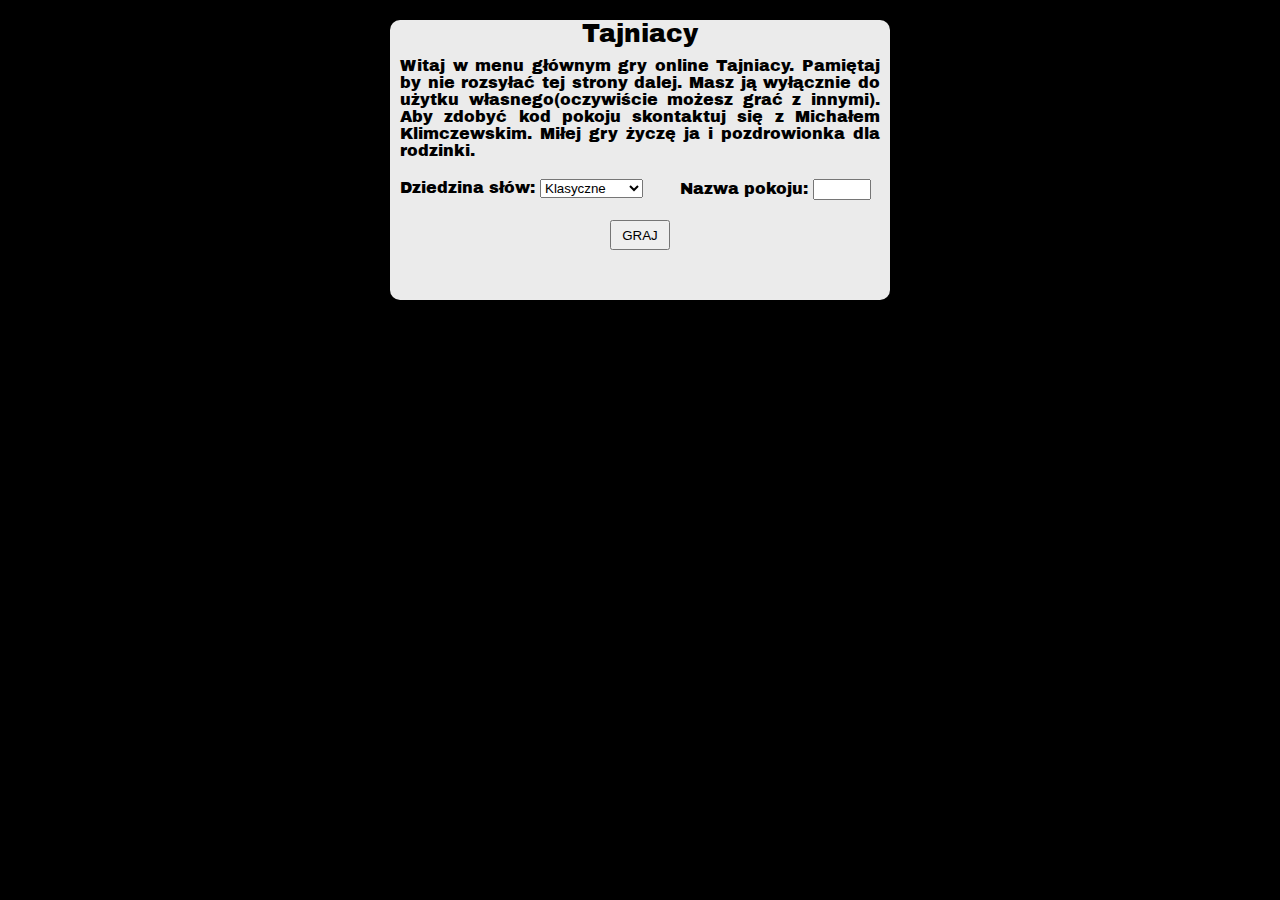
<file: codename/index.html>
<!DOCTYPE html>
<html>
    <head>
        <meta charset="utf-8" />
        <title>Tajniacy-menu</title>
        <link rel="shortcut icon" href="/tajniacy/board/grafika/bb.JPG">
        <link href="https://fonts.googleapis.com/css2?family=Archivo+Black&display=swap" rel="stylesheet">
        <meta http-equiv="Cache-Control" content="no-cache, no-store, must-revalidate" />
        <meta http-equiv="Pragma" content="no-cache" />
        <meta http-equiv="Expires" content="0" />  
        
        <style>
        body{
            background-color: black;
            font-family: 'Archivo Black', sans-serif;
        }

        #lists{
            width: 500px;
            height: 280px;
            margin-left: auto;
            margin-right: auto;
            background-color: #ebebeb;
            border-radius: 10px;
            margin-top: 20px;
        }

        #name{
            text-align: center;
            font-size: 25px;
        }

        #description{
            margin: 10px;
            text-align: justify;
        }

        #word{
            float: left;
            width: 260px;
            padding: 10px;
        }

        #room{
            float: right;
            width: 200px;
            padding: 10px;
        }

        #roomname{
            width: 50px;
            
        }

        #submit{
            width: 60px;
            height: 30px;
            margin-left: 220px;
            margin-right: 220px;
            margin-top: 10px;
            margin-bottom: 10px;
        }
        </style>
    </head>
    <body>
        <div id="conteiner">
            <div id="lists">
                <div id="name">Tajniacy</div>
                <div id="description">Witaj w menu głównym gry online Tajniacy. Pamiętaj by nie rozsyłać tej strony dalej. Masz ją wyłącznie do użytku własnego(oczywiście możesz grać z innymi). Aby zdobyć kod pokoju skontaktuj się z Michałem Klimczewskim. Miłej gry życzę ja i pozdrowionka dla rodzinki.</div>
                <form action="http://klimczewski.pl/tajniacy/tajniacy.php" method="get">
                    <div id="word">
                        <label for="wordbase">Dziedzina słów:</label>
                        <select id="wb" name="wb">
                                <option value="k">Klasyczne</option>
                                <option value="jt">Bibljne by TP</option>
                                <option value="jo">Bibljne by OS</option>
                                <option value="jm">Bibljne MIX</option>
                                <option value="m">MIX</option>
                        </select><br>
                    </div> 
                    <div id="room">
                            Nazwa pokoju: <input id="roomname" type="text" name="r"><br>
                    </div>
                    <input id="submit" type="submit" value="GRAJ">
                </form>
            </div>
        </div>
    </body>
</html>
</file>
